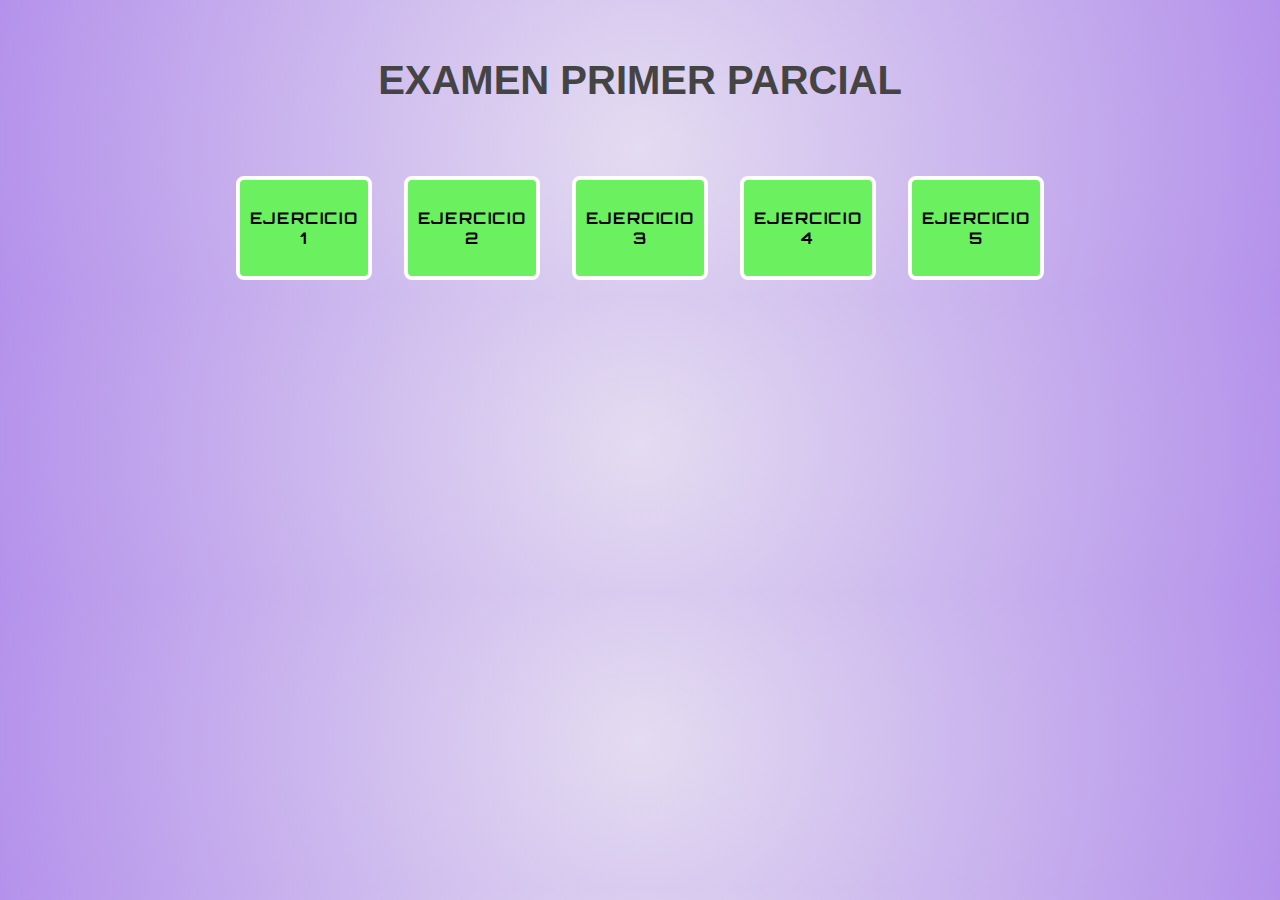
<file: index.html>
<!doctype html>
<html>
<head>
	<meta charset="utf-8">
	<link href="css/estilo.css" rel="stylesheet">
	<title>Principal</title>
	<link rel="shortcut icon" href="img/icono.ico">
	<link rel="preconnect" href="https://fonts.googleapis.com">
	<link rel="preconnect" href="https://fonts.gstatic.com" crossorigin>
	<link href="https://fonts.googleapis.com/css2?family=Orbitron&display=swap" rel="stylesheet">
</head>

<body>
	<div class="padre">
		<div class="titulo">
			<h2>EXAMEN PRIMER PARCIAL</h2>
		</div>
	</div>
	<div class="padre2">
		<div onclick="window.location.href='ejercicios/html/ejercicio1.html'" class="hijo" id="hijo1">EJERCICIO 1</div>
		<div onclick="window.location.href='ejercicios/html/ejercicio2.html'" class="hijo" id="hijo2">EJERCICIO 2</div>
		<div onclick="window.location.href='ejercicios/html/ejercicio3.html'" class="hijo" id="hijo3">EJERCICIO 3</div>
		<div onclick="window.location.href='ejercicios/html/ejercicio4.html'" class="hijo" id="hijo4">EJERCICIO 4</div>
		<div onclick="window.location.href='ejercicios/html/ejercicio5.html'" class="hijo" id="hijo5">EJERCICIO 5</div>
	</div>
</body>
</html>
</file>
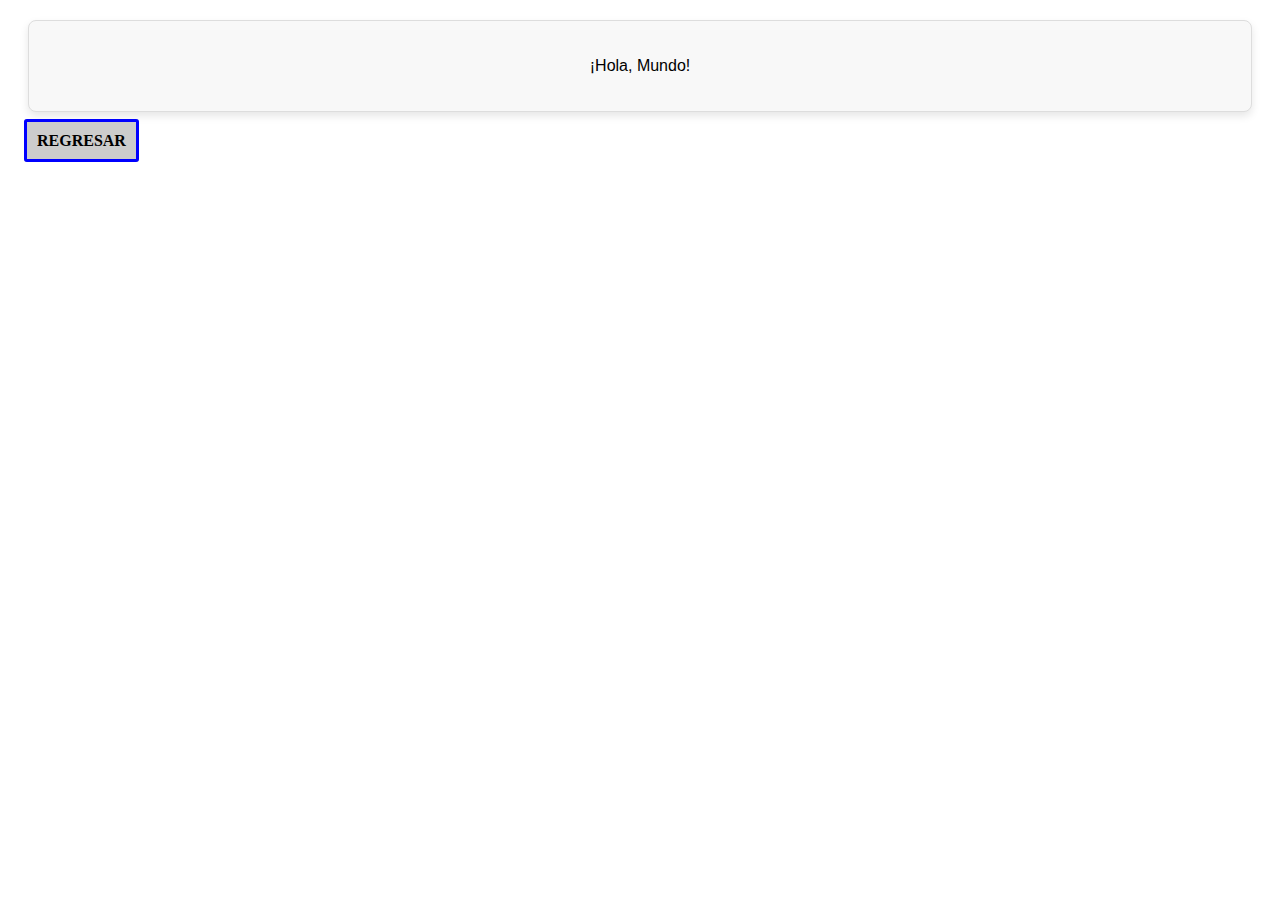
<file: ejercicios/html/ejercicio1.html>
<!doctype html>
<html>
<head>
	<meta charset="utf-8">
	<link href="../css/estilo1.css" rel="stylesheet">
	<title>Ejercicio 1</title>
	<link rel="shortcut icon" href="../icono2.ico">
	<link rel="preconnect" href="https://fonts.googleapis.com">
	<link rel="preconnect" href="https://fonts.gstatic.com" crossorigin>
	<link href="https://fonts.googleapis.com/css2?family=Lexend+Giga:wght@500&display=swap" rel="stylesheet">
	<link href="https://fonts.googleapis.com/css2?family=Orbitron&display=swap" rel="stylesheet">
</head>

<body>
  <saludo-component></saludo-component>

  <script src="../js/script1.js"></script>

  <a class="regresar" href="../../index.html">REGRESAR</a>

</body>
</html>
</file>
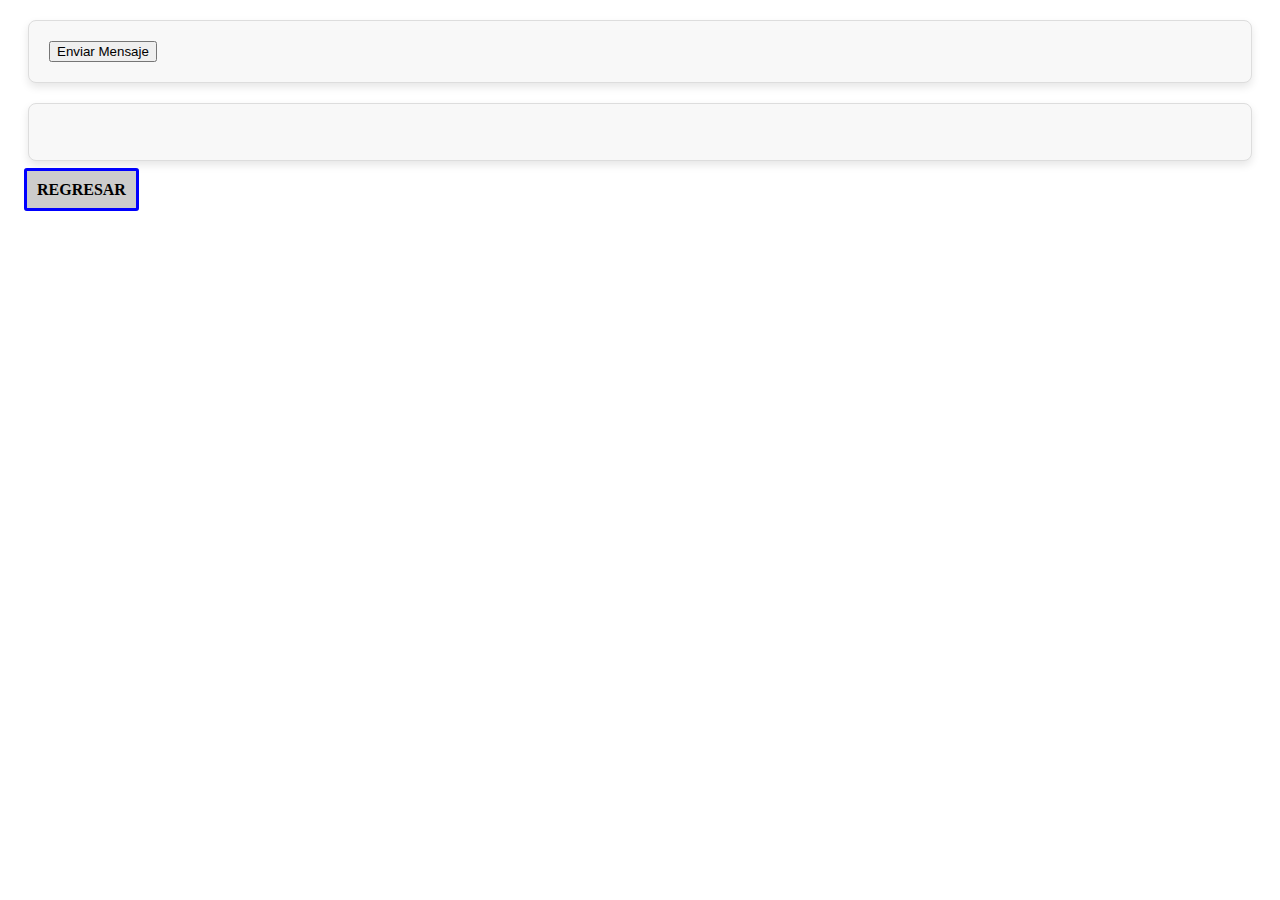
<file: ejercicios/html/ejercicio2.html>
<!doctype html>
<html>
<head>
	<meta charset="utf-8">
	<link href="../css/estilo2.css" rel="stylesheet">
	<title>Ejercicio 2</title>
	<link rel="shortcut icon" href="../icono2.ico">
	<link rel="preconnect" href="https://fonts.googleapis.com">
	<link rel="preconnect" href="https://fonts.gstatic.com" crossorigin>
	<link href="https://fonts.googleapis.com/css2?family=Lexend+Giga:wght@500&display=swap" rel="stylesheet">
	<link href="https://fonts.googleapis.com/css2?family=Orbitron&display=swap" rel="stylesheet">
</head>

<body>
  <emisor-component></emisor-component>
  <receptor-component></receptor-component>

  <script src="../js/script2_1.js"></script>
  <script src="../js/script2_2.js"></script>

  <a class="regresar" href="../../index.html">REGRESAR</a>
</body>
</html>
</file>
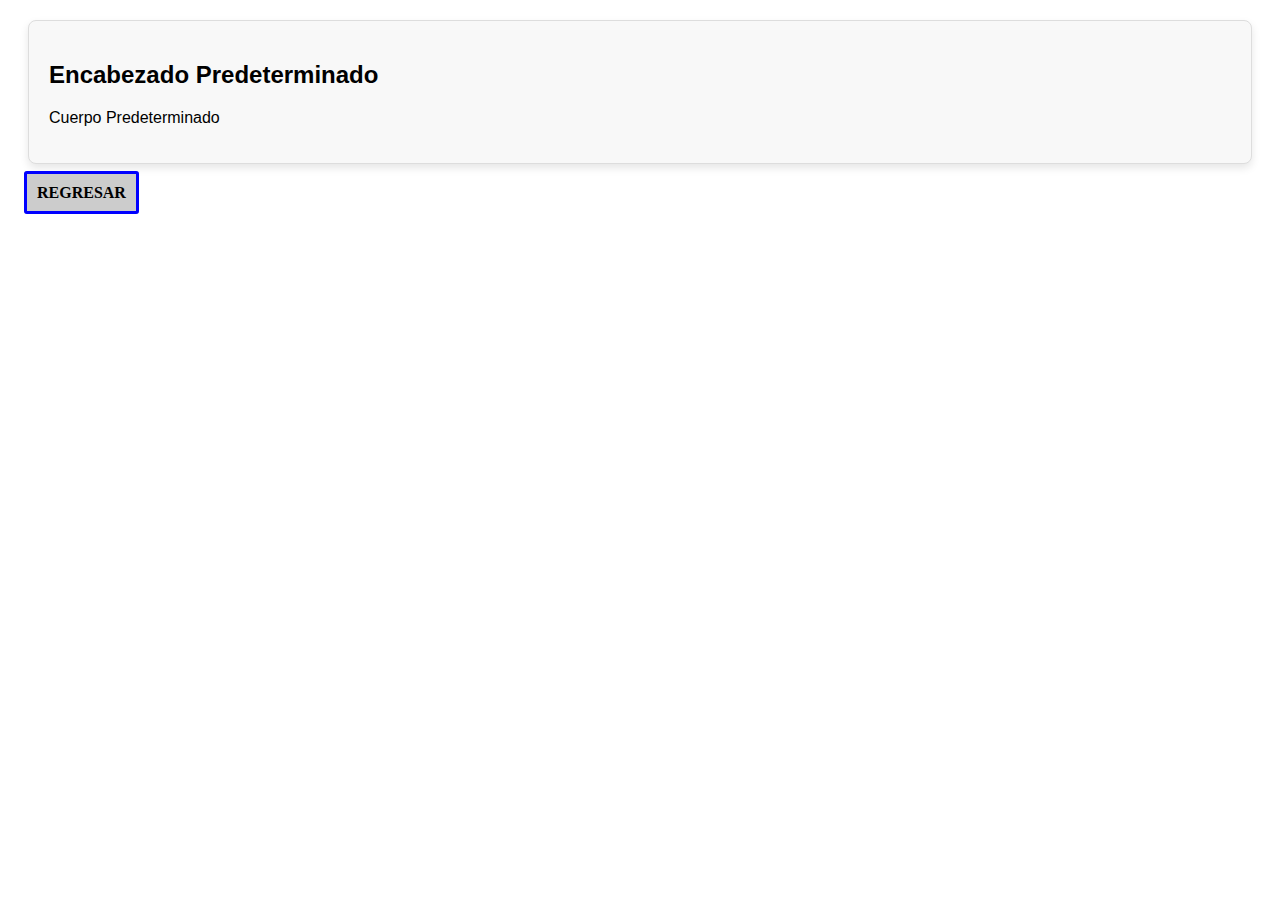
<file: ejercicios/html/ejercicio3.html>
<!doctype html>
<html>
<head>
	<meta charset="utf-8">
	<link href="../css/estilo3.css" rel="stylesheet">
	<title>Ejercicio 3</title>
	<link rel="shortcut icon" href="../icono2.ico">
	<link rel="preconnect" href="https://fonts.googleapis.com">
	<link rel="preconnect" href="https://fonts.gstatic.com" crossorigin>
	<link href="https://fonts.googleapis.com/css2?family=Lexend+Giga:wght@500&display=swap" rel="stylesheet">
	<link href="https://fonts.googleapis.com/css2?family=Orbitron&display=swap" rel="stylesheet">
</head>


<body>
  <contenedor-component>
    <!-- Contenido del encabezado -->
    <div slot="encabezado">
      <h2>Mi Encabezado Personalizado</h2>
    </div>

    <!-- Contenido del cuerpo -->
    <div slot="cuerpo">
      <p>Este es mi contenido personalizado.</p>
    </div>
  </contenedor-component>

  <a class="regresar" href="../../index.html">REGRESAR</a>

  <script src="../js/script3.js"></script>
</body>

</html>
</file>
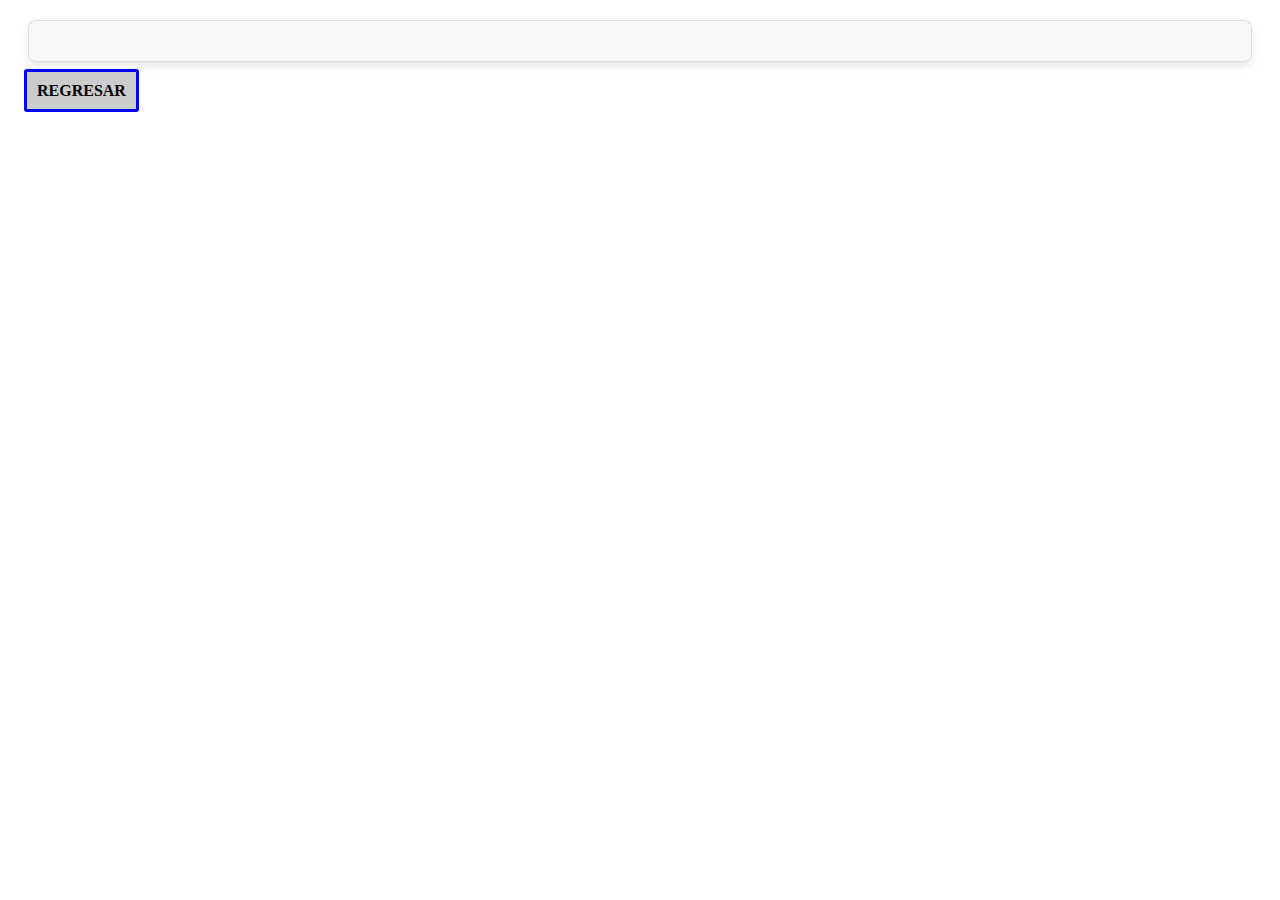
<file: ejercicios/html/ejercicio4.html>
<!doctype html>
<html>
<head>
	<meta charset="utf-8">
	<link href="../css/estilo4.css" rel="stylesheet">
	<title>Ejercicio 4</title>
	<link rel="shortcut icon" href="../icono2.ico">
	<link rel="preconnect" href="https://fonts.googleapis.com">
	<link rel="preconnect" href="https://fonts.gstatic.com" crossorigin>
	<link href="https://fonts.googleapis.com/css2?family=Lexend+Giga:wght@500&display=swap" rel="stylesheet">
	<link href="https://fonts.googleapis.com/css2?family=Orbitron&display=swap" rel="stylesheet">
</head>

<body>
  <user-list-component></user-list-component>

  <a class="regresar" href="../../index.html">REGRESAR</a>

  <script src="../js/script4.js"></script>
</body>
</html>
</file>
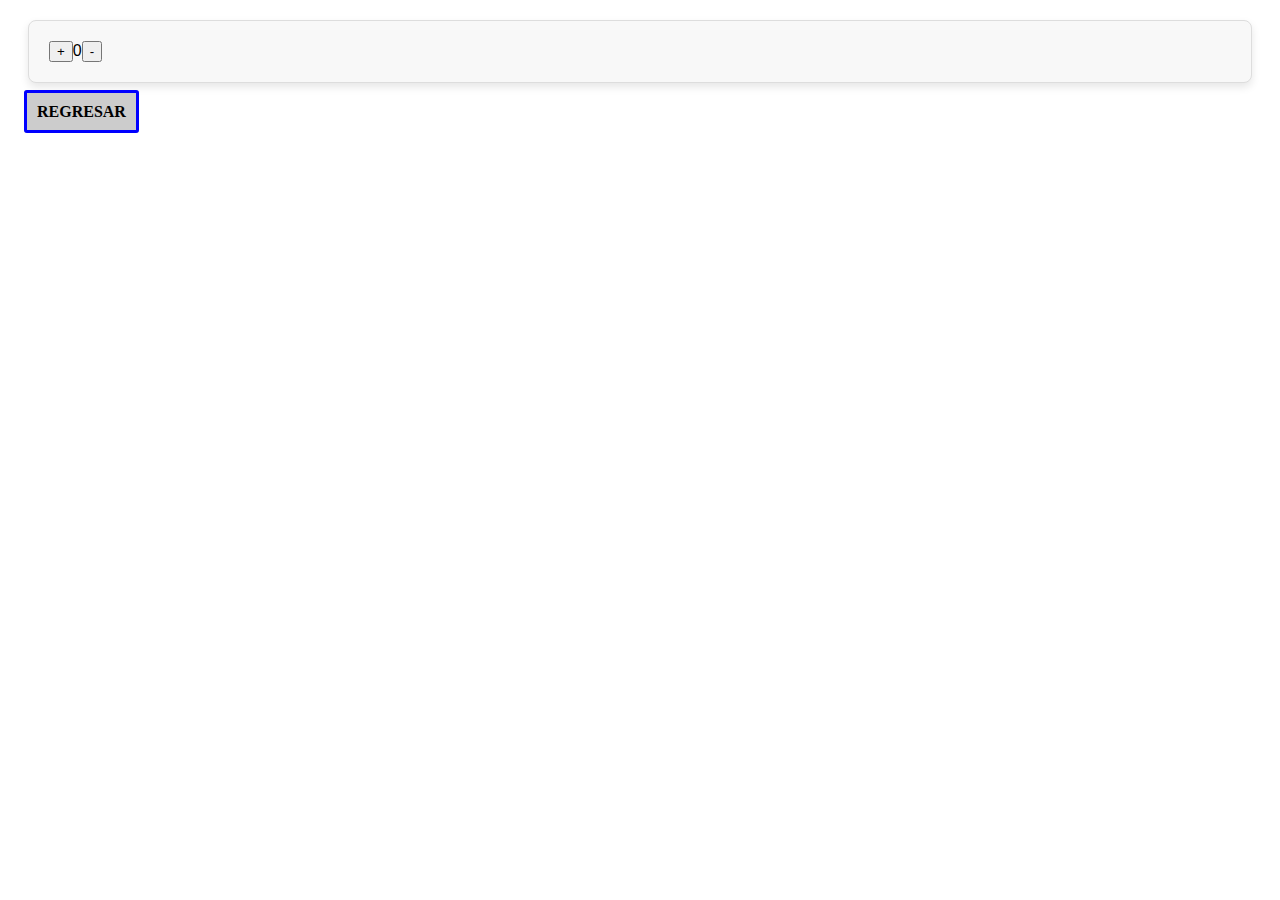
<file: ejercicios/html/ejercicio5.html>
<!doctype html>
<html>
<head>
	<meta charset="utf-8">
	<link href="../css/estilo5.css" rel="stylesheet">
	<title>Ejercicio 5</title>
	<link rel="shortcut icon" href="../icono2.ico">
	<link rel="preconnect" href="https://fonts.googleapis.com">
	<link rel="preconnect" href="https://fonts.gstatic.com" crossorigin>
	<link href="https://fonts.googleapis.com/css2?family=Lexend+Giga:wght@500&display=swap" rel="stylesheet">
	<link href="https://fonts.googleapis.com/css2?family=Orbitron&display=swap" rel="stylesheet">
</head>

<body>
  <contador-component></contador-component>

  <a class="regresar" href="../../index.html">REGRESAR</a>

  <script src="../js/script5.js"></script>
</body>
</html>
</file>
<file: css/estilo.css>
@charset "utf-8";
/* CSS Document */

body{
	padding: 0;
	margin: 0;
	background: radial-gradient(circle, #E4DCF1, #B492EB);
}

.padre{
	display: flex;
	align-items: center;
	justify-content: center;
	height: 10rem;
}

.padre h2{
	font-family: 'Russo One', sans-serif;
	font-size: 2.5rem;
	color: #444;
	text-align: center;
}

.padre2{
	display: flex;
	justify-content: center;
	flex-wrap: wrap;
	width: 80%;
	margin: 0 auto;
}

.hijo{
	background-color: #6BF060;
	width: 6rem;
	height: 4rem;
	margin: 1rem;
	display: flex;
	align-items: center;
	justify-content: center;
	text-align: center;
	padding: 1rem;
	border: 0.3em solid #fff;
	border-radius: 0.5em;
	font-family: 'Orbitron', sans-serif;
	font-weight: bold;
	letter-spacing: 0.1em;
	transition: background-color 0.4s;
	cursor: pointer;
}

.hijo:hover{
	background-color: #FAFF4A;
}
</file>
<file: ejercicios/css/estilo1.css>
saludo-component {
  display: block;
  margin: 20px;
  padding: 20px;
  border: 1px solid #ddd;
  border-radius: 8px;
  background-color: #f8f8f8;
  font-family: 'Arial', sans-serif;
  box-shadow: 0 4px 8px rgba(0, 0, 0, 0.1);
  text-align: center;
  transition: background-color 0.3s ease;
}

saludo-component p {
  font-size: 24px;
  color: #333;
  margin: 0;
}

saludo-component:hover {
  background-color: #e6e6e6;
}

/* Estilo para un botón dentro del componente */
saludo-component button {
  background-color: #4caf50;
  color: white;
  border: none;
  padding: 10px 20px;
  text-align: center;
  text-decoration: none;
  display: inline-block;
  font-size: 16px;
  cursor: pointer;
  border-radius: 4px;
  margin-top: 10px;
  transition: background-color 0.3s ease;
}

saludo-component button:hover {
  background-color: #45a049;
}

.regresar{
  padding: 10px;
  border: 3px solid blue;
  border-radius: 3px;
  text-decoration: none;
  background-color: #ccc;
  color: #000;
  margin: 1rem;
  font-weight: bold;
}
</file>
<file: ejercicios/css/estilo2.css>
emisor-component,
receptor-component {
  display: block;
  margin: 20px;
  padding: 20px;
  border: 1px solid #ddd;
  border-radius: 8px;
  background-color: #f8f8f8;
  font-family: 'Arial', sans-serif;
  box-shadow: 0 4px 8px rgba(0, 0, 0, 0.1);
}

button {
  background-color: #4caf50;
  color: white;
  border: none;
  padding: 10px 20px;
  text-align: center;
  text-decoration: none;
  display: inline-block;
  font-size: 16px;
  cursor: pointer;
  border-radius: 4px;
  margin-top: 10px;
  transition: background-color 0.3s ease;
}

button:hover {
  background-color: #45a049;
}

p {
  font-size: 16px;
  color: #333;
  margin: 0;
}

.regresar{
  padding: 10px;
  border: 3px solid blue;
  border-radius: 3px;
  text-decoration: none;
  background-color: #ccc;
  color: #000;
  margin: 1rem;
  font-weight: bold;
}
</file>
<file: ejercicios/css/estilo3.css>
contenedor-component {
  display: block;
  margin: 20px;
  padding: 20px;
  border: 1px solid #ddd;
  border-radius: 8px;
  background-color: #f8f8f8;
  font-family: 'Arial', sans-serif;
  box-shadow: 0 4px 8px rgba(0, 0, 0, 0.1);
}

/* Estilo para el encabezado */
[slot="encabezado"] {
  font-size: 24px;
  color: #333;
  margin-bottom: 10px;
}

/* Estilo para el cuerpo */
[slot="cuerpo"] {
  font-size: 16px;
  color: #555;
}

.regresar{
  padding: 10px;
  border: 3px solid blue;
  border-radius: 3px;
  text-decoration: none;
  background-color: #ccc;
  color: #000;
  margin: 1rem;
  font-weight: bold;
}
</file>
<file: ejercicios/css/estilo4.css>
user-list-component {
  display: block;
  margin: 20px;
  padding: 20px;
  border: 1px solid #ddd;
  border-radius: 8px;
  background-color: #f8f8f8;
  font-family: 'Arial', sans-serif;
  box-shadow: 0 4px 8px rgba(0, 0, 0, 0.1);
}

.user-list-container {
  display: grid;
  grid-template-columns: repeat(auto-fill, minmax(250px, 1fr));
  gap: 20px;
}

.user-item {
  padding: 10px;
  border: 1px solid #ddd;
  border-radius: 8px;
  background-color: #fff;
  box-shadow: 0 2px 4px rgba(0, 0, 0, 0.1);
}

.user-item h3 {
  font-size: 18px;
  margin: 0;
}

.user-item p {
  font-size: 14px;
  margin: 5px 0 0;
  color: #555;
}

.regresar{
  padding: 10px;
  border: 3px solid blue;
  border-radius: 3px;
  text-decoration: none;
  background-color: #ccc;
  color: #000;
  margin: 1rem;
  font-weight: bold;
}
</file>
<file: ejercicios/css/estilo5.css>
contador-component {
  display: block;
  margin: 20px;
  padding: 20px;
  border: 1px solid #ddd;
  border-radius: 8px;
  background-color: #f8f8f8;
  font-family: 'Arial', sans-serif;
  box-shadow: 0 4px 8px rgba(0, 0, 0, 0.1);
}

.contador-container {
  display: flex;
  justify-content: space-between;
  align-items: center;
}

button {
  background-color: #3498db;
  color: white;
  border: none;
  padding: 15px 30px;
  text-align: center;
  text-decoration: none;
  display: inline-block;
  font-size: 24px;
  cursor: pointer;
  border-radius: 8px;
  transition: background-color 0.3s ease;
}

button:hover {
  background-color: #2980b9;
}

button:disabled {
  background-color: #bdc3c7;
  cursor: not-allowed;
}

span {
  font-size: 30px;
  font-weight: bold;
  margin: 0 15px;
}

.regresar{
  padding: 10px;
  border: 3px solid blue;
  border-radius: 3px;
  text-decoration: none;
  background-color: #ccc;
  color: #000;
  margin: 1rem;
  font-weight: bold;
}
</file>
